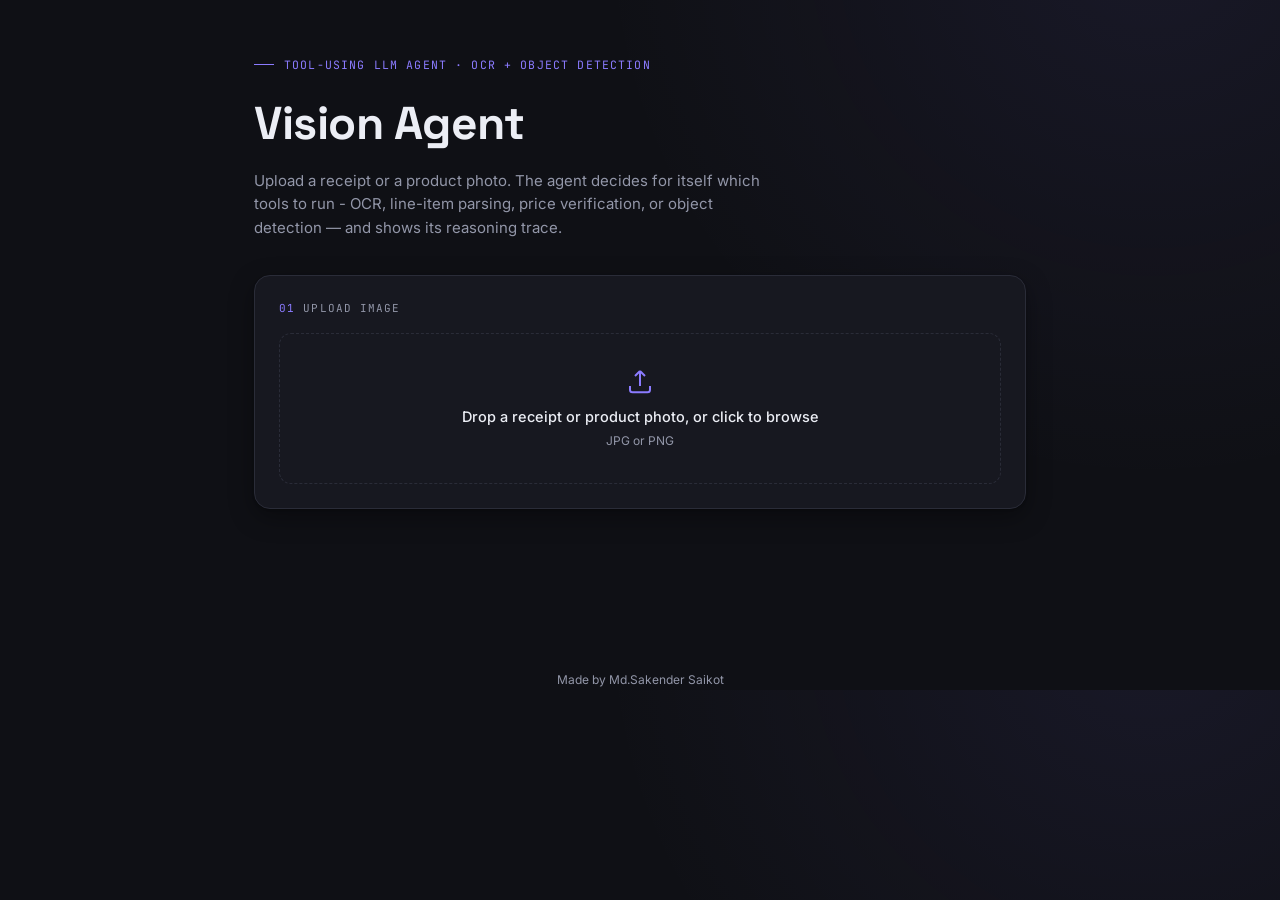
<file: index.html>
<!DOCTYPE html>
<html lang="en">
<head>
<meta charset="UTF-8">
<meta name="viewport" content="width=device-width, initial-scale=1.0">
<title>Vision Agent · Multi-Modal Receipt &amp; Product Analyzer</title>
<link rel="preconnect" href="https://fonts.googleapis.com">
<link href="https://fonts.googleapis.com/css2?family=Space+Grotesk:wght@500;600;700&family=Inter:wght@400;500;600;700&family=JetBrains+Mono:wght@400;500&display=swap" rel="stylesheet">
<link rel="stylesheet" href="style.css">
</head>
<body>
<div class="wrap">

  <header class="hero">
    <div class="eyebrow">Tool-Using LLM Agent · OCR + Object Detection</div>
    <h1>Vision Agent</h1>
    <p class="hero-desc">Upload a receipt or a product photo. The agent decides for itself which tools to run - OCR, line-item parsing, price verification, or object detection — and shows its reasoning trace.</p>
  </header>

  <section class="card">
    <p class="card-title"><span class="num">01</span> Upload Image</p>
    <label class="dropzone" id="dropzone">
      <input type="file" id="fileInput" accept="image/jpeg,image/png,image/jpg">
      <div class="dz-icon">
        <svg width="30" height="30" viewBox="0 0 24 24" fill="none" stroke="currentColor" stroke-width="1.6"><path d="M12 16V4M12 4l-4 4M12 4l4 4"/><path d="M4 16v3a2 2 0 002 2h12a2 2 0 002-2v-3"/></svg>
      </div>
      <div class="dz-label">Drop a receipt or product photo, or click to browse</div>
      <div class="dz-sub">JPG or PNG</div>
    </label>

    <div class="preview-row" id="previewRow" style="display:none;">
      <div class="preview-frame" id="previewFrame">
        <img id="previewImg" alt="Uploaded preview">
        <div class="scanline" id="scanline"></div>
      </div>
      <div class="preview-meta">
        <div class="file-chip" id="fileChip"></div>
        <button class="primary" id="analyzeBtn">Analyze Image</button>
        <div class="status" id="status"></div>
      </div>
    </div>
  </section>

  <section class="results" id="results">

    <section class="card">
      <p class="card-title"><span class="num">02</span> Summary</p>
      <div class="badge-row">
        <span class="badge" id="typeBadge">—</span>
        <div class="badge-list" id="objectBadges"></div>
      </div>
      <p class="summary-text" id="summaryText"></p>
    </section>

    <section class="card" id="priceCard" style="display:none;">
      <p class="card-title"><span class="num">03</span> Price Check</p>
      <div class="price-grid">
        <div class="price-stat">
          <div class="price-label">Computed Total</div>
          <div class="price-value" id="computedTotal">–</div>
        </div>
        <div class="price-stat">
          <div class="price-label">Printed Total</div>
          <div class="price-value" id="printedTotal">–</div>
        </div>
        <div class="price-stat">
          <div class="price-label">Mismatch?</div>
          <div class="price-value" id="mismatchValue">–</div>
        </div>
      </div>
      <p class="price-note" id="priceNote"></p>
    </section>

    <section class="card" id="itemsCard" style="display:none;">
      <p class="card-title"><span class="num">04</span> Line Items</p>
      <table class="items-table">
        <thead>
          <tr><th>Item</th><th>Qty</th><th>Unit Price</th><th>Total</th></tr>
        </thead>
        <tbody id="itemsBody"></tbody>
      </table>
    </section>

    <section class="card" id="ocrCard" style="display:none;">
      <p class="card-title"><span class="num">05</span> Raw OCR Text</p>
      <pre class="ocr-text" id="ocrText"></pre>
    </section>

    <section class="card">
      <button class="trace-toggle" id="traceToggle">
        <span>Agent Trace <span class="trace-count" id="traceCount"></span></span>
        <svg width="16" height="16" viewBox="0 0 24 24" fill="none" stroke="currentColor" stroke-width="2" id="traceChevron"><path d="M6 9l6 6 6-6"/></svg>
      </button>
      <div class="trace-list" id="traceList" style="display:none;"></div>
    </section>

  </section>

  
</div>
<footer>Made by Md.Sakender Saikot</footer>
<script src="script.js"></script>
</body>
</html>
</file>
<file: style.css>
:root {
  --bg: #0f1015;
  --surface: #171820;
  --line: #2a2c38;
  --ink: #eceef5;
  --muted: #9296a8;
  --indigo: #8b7bff;
  --indigo-soft: #8b7bff22;
  --mint: #2dd4a7;
  --mint-soft: #2dd4a71a;
  --amber: #e0a83e;
  --amber-soft: #e0a83e1a;
  --rose: #f0574a;
  --rose-soft: #f0574a1a;
  --radius: 16px;
  --shadow: 0 1px 2px rgba(0, 0, 0, 0.2), 0 8px 24px rgba(0, 0, 0, 0.35);
}

* {
  box-sizing: border-box;
}

body {
  margin: 0;
  background:
    radial-gradient(circle at 90% -10%, #8b7bff14 0%, transparent 40%),
    var(--bg);
  color: var(--ink);
  font-family: 'Inter', sans-serif;
  line-height: 1.55;
  -webkit-font-smoothing: antialiased;
}

.wrap {
  max-width: 820px;
  margin: 0 auto;
  padding: 56px 24px 96px;
}

/* ---- Hero ---- */
.hero {
  margin-bottom: 36px;
}

.eyebrow {
  font-family: 'JetBrains Mono', monospace;
  font-size: 11.5px;
  letter-spacing: .1em;
  text-transform: uppercase;
  color: var(--indigo);
  display: flex;
  align-items: center;
  gap: 10px;
  margin-bottom: 14px;
}

.eyebrow::before {
  content: '';
  width: 20px;
  height: 1px;
  background: var(--indigo);
}

h1 {
  font-family: 'Space Grotesk', sans-serif;
  font-weight: 700;
  font-size: clamp(32px, 5vw, 46px);
  margin: 0 0 10px;
  letter-spacing: -0.01em;
}

.hero-desc {
  max-width: 58ch;
  color: var(--muted);
  font-size: 15px;
  margin: 0;
}

/* ---- Cards ---- */
.card {
  background: var(--surface);
  border: 1px solid var(--line);
  border-radius: var(--radius);
  box-shadow: var(--shadow);
  padding: 24px;
  margin-bottom: 18px;
}

.card-title {
  font-family: 'JetBrains Mono', monospace;
  font-size: 11px;
  letter-spacing: .1em;
  text-transform: uppercase;
  color: var(--muted);
  margin: 0 0 16px;
}

.card-title .num {
  color: var(--indigo);
}

/* ---- Dropzone ---- */
.dropzone {
  border: 1.5px dashed var(--line);
  border-radius: 12px;
  padding: 32px 20px;
  text-align: center;
  cursor: pointer;
  transition: border-color .18s, background .18s;
  display: block;
}

.dropzone:hover,
.dropzone.drag {
  border-color: var(--indigo);
  background: var(--indigo-soft);
}

.dropzone input {
  display: none;
}

.dz-icon {
  color: var(--indigo);
  margin-bottom: 10px;
  display: flex;
  justify-content: center;
}

.dz-label {
  font-size: 14.5px;
  font-weight: 500;
}

.dz-sub {
  font-size: 12px;
  color: var(--muted);
  margin-top: 4px;
}

/* ---- Preview ---- */
.preview-row {
  display: flex;
  gap: 22px;
  margin-top: 20px;
  align-items: flex-start;
  flex-wrap: wrap;
}

.preview-frame {
  position: relative;
  width: 220px;
  height: 220px;
  border-radius: 12px;
  overflow: hidden;
  border: 1px solid var(--line);
  flex-shrink: 0;
  background: var(--surface);
}

.preview-frame img {
  width: 100%;
  height: 100%;
  object-fit: cover;
  display: block;
}

.scanline {
  position: absolute;
  left: 0;
  right: 0;
  height: 2px;
  background: linear-gradient(90deg, transparent, var(--indigo), transparent);
  box-shadow: 0 0 12px 2px var(--indigo);
  top: 0;
  opacity: 0;
  pointer-events: none;
}

.scanline.active {
  animation: scan 1.4s ease-in-out infinite;
  opacity: 1;
}

@keyframes scan {
  0% {
    top: 0;
    opacity: 0;
  }

  10% {
    opacity: 1;
  }

  90% {
    opacity: 1;
  }

  100% {
    top: 100%;
    opacity: 0;
  }
}

.preview-meta {
  flex: 1;
  min-width: 200px;
  display: flex;
  flex-direction: column;
  gap: 12px;
  padding-top: 4px;
}

.file-chip {
  font-family: 'JetBrains Mono', monospace;
  font-size: 12.5px;
  color: var(--muted);
}

/* ---- Buttons ---- */
button.primary {
  background: var(--indigo);
  color: #fff;
  border: none;
  font-weight: 600;
  font-size: 14px;
  padding: 11px 20px;
  border-radius: 9px;
  cursor: pointer;
  width: fit-content;
  transition: transform .12s, box-shadow .12s, opacity .12s;
}

button.primary:hover {
  box-shadow: 0 6px 18px var(--indigo-soft);
  transform: translateY(-1px);
}

button.primary:disabled {
  opacity: .5;
  cursor: not-allowed;
  transform: none;
  box-shadow: none;
}

.status {
  font-family: 'JetBrains Mono', monospace;
  font-size: 12px;
  color: var(--muted);
  display: flex;
  align-items: center;
  gap: 8px;
  min-height: 16px;
}

.spinner {
  width: 12px;
  height: 12px;
  border-radius: 50%;
  border: 2px solid var(--line);
  border-top-color: var(--indigo);
  animation: spin .7s linear infinite;
}

@keyframes spin {
  to {
    transform: rotate(360deg);
  }
}

.status.err {
  color: var(--rose);
}

/* ---- Results ---- */
.results {
  display: none;
}

.results.show {
  display: block;
  animation: rise .3s ease;
}

@keyframes rise {
  from {
    opacity: 0;
    transform: translateY(6px);
  }

  to {
    opacity: 1;
    transform: none;
  }
}

.badge-row {
  display: flex;
  align-items: center;
  gap: 10px;
  flex-wrap: wrap;
  margin-bottom: 14px;
}

.badge {
  display: inline-flex;
  align-items: center;
  background: var(--indigo-soft);
  color: var(--indigo);
  font-family: 'JetBrains Mono', monospace;
  font-size: 12px;
  font-weight: 500;
  padding: 5px 12px;
  border-radius: 20px;
  text-transform: capitalize;
}

.badge-list {
  display: flex;
  gap: 8px;
  flex-wrap: wrap;
}

.badge-list .badge {
  background: var(--surface);
  color: var(--muted);
}

.summary-text {
  font-size: 15.5px;
  margin: 0;
}

/* ---- Price check ---- */
.price-grid {
  display: grid;
  grid-template-columns: repeat(3, 1fr);
  gap: 16px;
}

.price-stat {
  text-align: left;
}

.price-label {
  font-family: 'JetBrains Mono', monospace;
  font-size: 11px;
  color: var(--muted);
  text-transform: uppercase;
  letter-spacing: .06em;
  margin-bottom: 6px;
}

.price-value {
  font-family: 'Space Grotesk', sans-serif;
  font-size: 26px;
  font-weight: 600;
}

.price-value.mismatch-yes {
  color: var(--rose);
}

.price-value.mismatch-no {
  color: var(--mint);
}

.price-note {
  margin: 16px 0 0;
  font-size: 13px;
  color: var(--muted);
}

/* ---- Items table ---- */
.items-table {
  width: 100%;
  border-collapse: collapse;
  font-size: 14px;
}

.items-table th {
  text-align: left;
  font-family: 'JetBrains Mono', monospace;
  font-size: 11px;
  text-transform: uppercase;
  letter-spacing: .06em;
  color: var(--muted);
  padding: 0 10px 10px 0;
  border-bottom: 1px solid var(--line);
}

.items-table td {
  padding: 10px 10px 10px 0;
  border-bottom: 1px solid var(--line);
}

.items-table tr:last-child td {
  border-bottom: none;
}

.items-table td:nth-child(2),
.items-table td:nth-child(3),
.items-table td:nth-child(4),
.items-table th:nth-child(2),
.items-table th:nth-child(3),
.items-table th:nth-child(4) {
  font-family: 'JetBrains Mono', monospace;
  text-align: right;
}

/* ---- OCR text ---- */
.ocr-text {
  background: #1e2029;
  border: 1px solid var(--line);
  border-radius: 10px;
  padding: 14px 16px;
  font-family: 'JetBrains Mono', monospace;
  font-size: 12.5px;
  white-space: pre-wrap;
  word-break: break-word;
  color: #c7cade;
  margin: 0;
  max-height: 280px;
  overflow-y: auto;
}

/* ---- Agent trace ---- */
.trace-toggle {
  width: 100%;
  background: none;
  border: none;
  cursor: pointer;
  display: flex;
  align-items: center;
  justify-content: space-between;
  font-family: 'JetBrains Mono', monospace;
  font-size: 12px;
  letter-spacing: .06em;
  text-transform: uppercase;
  color: var(--muted);
  padding: 0;
}

.trace-count {
  color: var(--indigo);
  margin-left: 6px;
}

#traceChevron {
  transition: transform .18s;
}

#traceChevron.open {
  transform: rotate(180deg);
}

.trace-list {
  margin-top: 16px;
  display: flex;
  flex-direction: column;
  gap: 10px;
}

.trace-item {
  background: #1e2029;
  border: 1px solid var(--line);
  border-left: 3px solid var(--indigo);
  border-radius: 8px;
  padding: 12px 14px;
}

.trace-tool {
  font-family: 'JetBrains Mono', monospace;
  font-size: 12.5px;
  font-weight: 600;
  color: var(--indigo);
  margin-bottom: 4px;
}

.trace-args {
  font-family: 'JetBrains Mono', monospace;
  font-size: 11.5px;
  color: var(--muted);
  margin-bottom: 6px;
}

.trace-result {
  font-family: 'JetBrains Mono', monospace;
  font-size: 12px;
  color: #c7cade;
  white-space: pre-wrap;
  word-break: break-word;
}

footer {
  text-align: center;
  color: var(--muted);
  font-size: 12px;
  margin-top: 48px;
}
</file>
